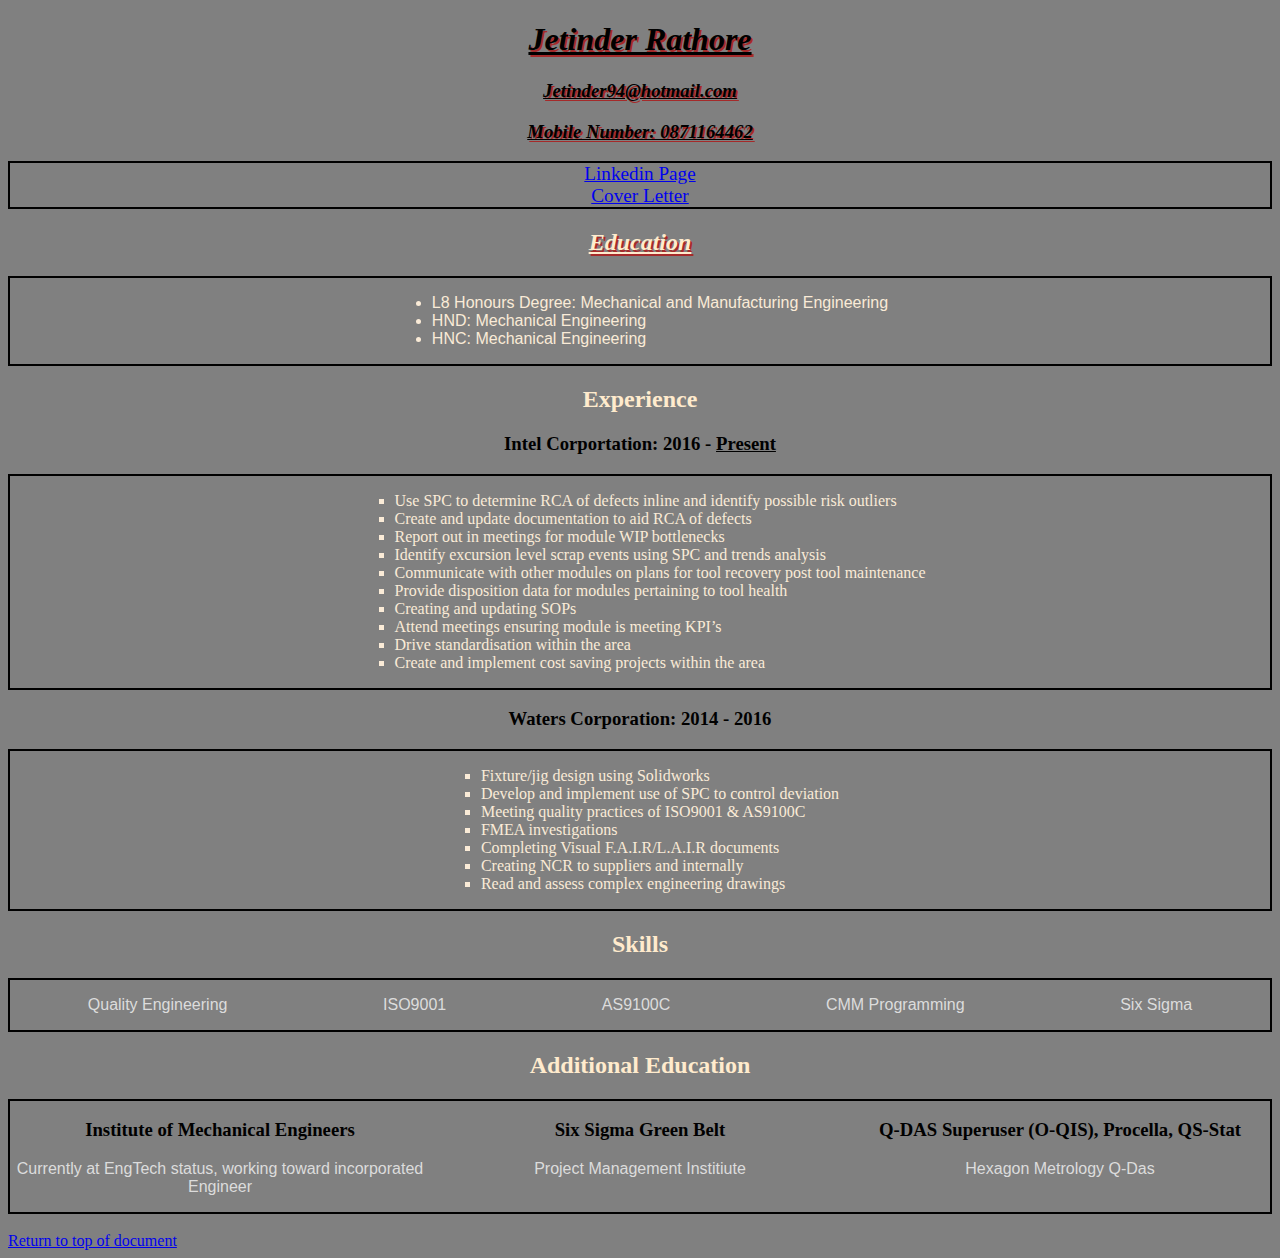
<file: index.html>
<!DOCTYPE html>
<html>
	<head>
		<title>My C.V</title>
		<link rel="stylesheet" href="Styles/myStyle.css">
	</head>
	<body>
			<h1 id="name" class="title">Jetinder Rathore</h1>
			<h3 class="title">Jetinder94@hotmail.com </h3>
			<h3 class="title">Mobile Number: 0871164462</h3>
			

				
		<div id="Linkedin">
			<a class= Link href="https://www.linkedin.com/in/jetinder-rathore-a271a3121/">Linkedin Page</a>
			<a class= Cover href="Cover Letter/CoverLetter.html">Cover Letter</a>
		</div>

			<h2 class="title">Education</h2>

			


		<div class="list">
			<ul>
				<li>L8 Honours Degree: Mechanical and Manufacturing Engineering</li>
				<li>HND: Mechanical Engineering</li>
				<li>HNC: Mechanical Engineering</li>
			</ul>
		</div>
			<h2 id="Exp">Experience</h2>
			<h3>Intel Corportation: 2016 - <span style="text-decoration-line: underline;">Present</span></h3> 
		
			<Div class="Skillsdiv">
			<ul type="square">
				<li>Use SPC to determine RCA of defects inline and identify possible risk outliers</li>	
				<li>Create and update documentation to aid RCA of defects </li>
				<li>Report out in meetings for module WIP bottlenecks</li>
				<li>Identify excursion level scrap events using SPC and trends analysis</li>
				<li>Communicate with other modules on plans for tool recovery post tool maintenance</li>
				<li>Provide disposition data for modules pertaining to tool health </li>
				<li>Creating and updating SOPs </li>
				<li>Attend meetings ensuring module is meeting KPI’s</li>
				<li>Drive standardisation within the area</li>
				<li>Create and implement cost saving projects within the area</li>
			</ul>
		</Div>

		<h3>Waters Corporation: 2014 - 2016</h3>

		<div class="WatersSkills">
				<ul type="square">
					<li>Fixture/jig design using Solidworks </li>
					<li>Develop and implement use of SPC to control deviation </li>
					<li>Meeting quality practices of ISO9001 & AS9100C</li>
					<li>FMEA investigations</li>
					<li>Completing Visual F.A.I.R/L.A.I.R documents </li>
					<li>Creating NCR to suppliers and internally </li>
					<li>Read and assess complex engineering drawings</li>
				</ul>
		</div>

			<h2>Skills</h2>

				<div class="container">
					<p class="Waters2">Quality Engineering</p>
					<p class="Waters2">ISO9001</p>
					<p class="Waters2">AS9100C</p>
					<p class="Waters2">CMM Programming</p>
					<p class="Waters2">Six Sigma</p>
				</div>

		
			<div class="Additional">
				<h2>Additional Education</h2>
			</div>
			<div class="container1">

			<div class="Mechanical">
				<h3>Institute of Mechanical Engineers</h3>
				<p> Currently at EngTech status, working toward incorporated Engineer</p>
			</div>
			<div class="Sigma">
				<h3>Six Sigma Green Belt</h3>
				<p>Project Management Institiute</p>
			</div>
			<div class="Super">
				<h3>Q-DAS Superuser (O-QIS), Procella, QS-Stat</h3>
				<p>Hexagon Metrology Q-Das</p>
			</div>

		</div>


		<br>
<a href="#name">Return to top of document</a>
	</body>	

</html>
</file>
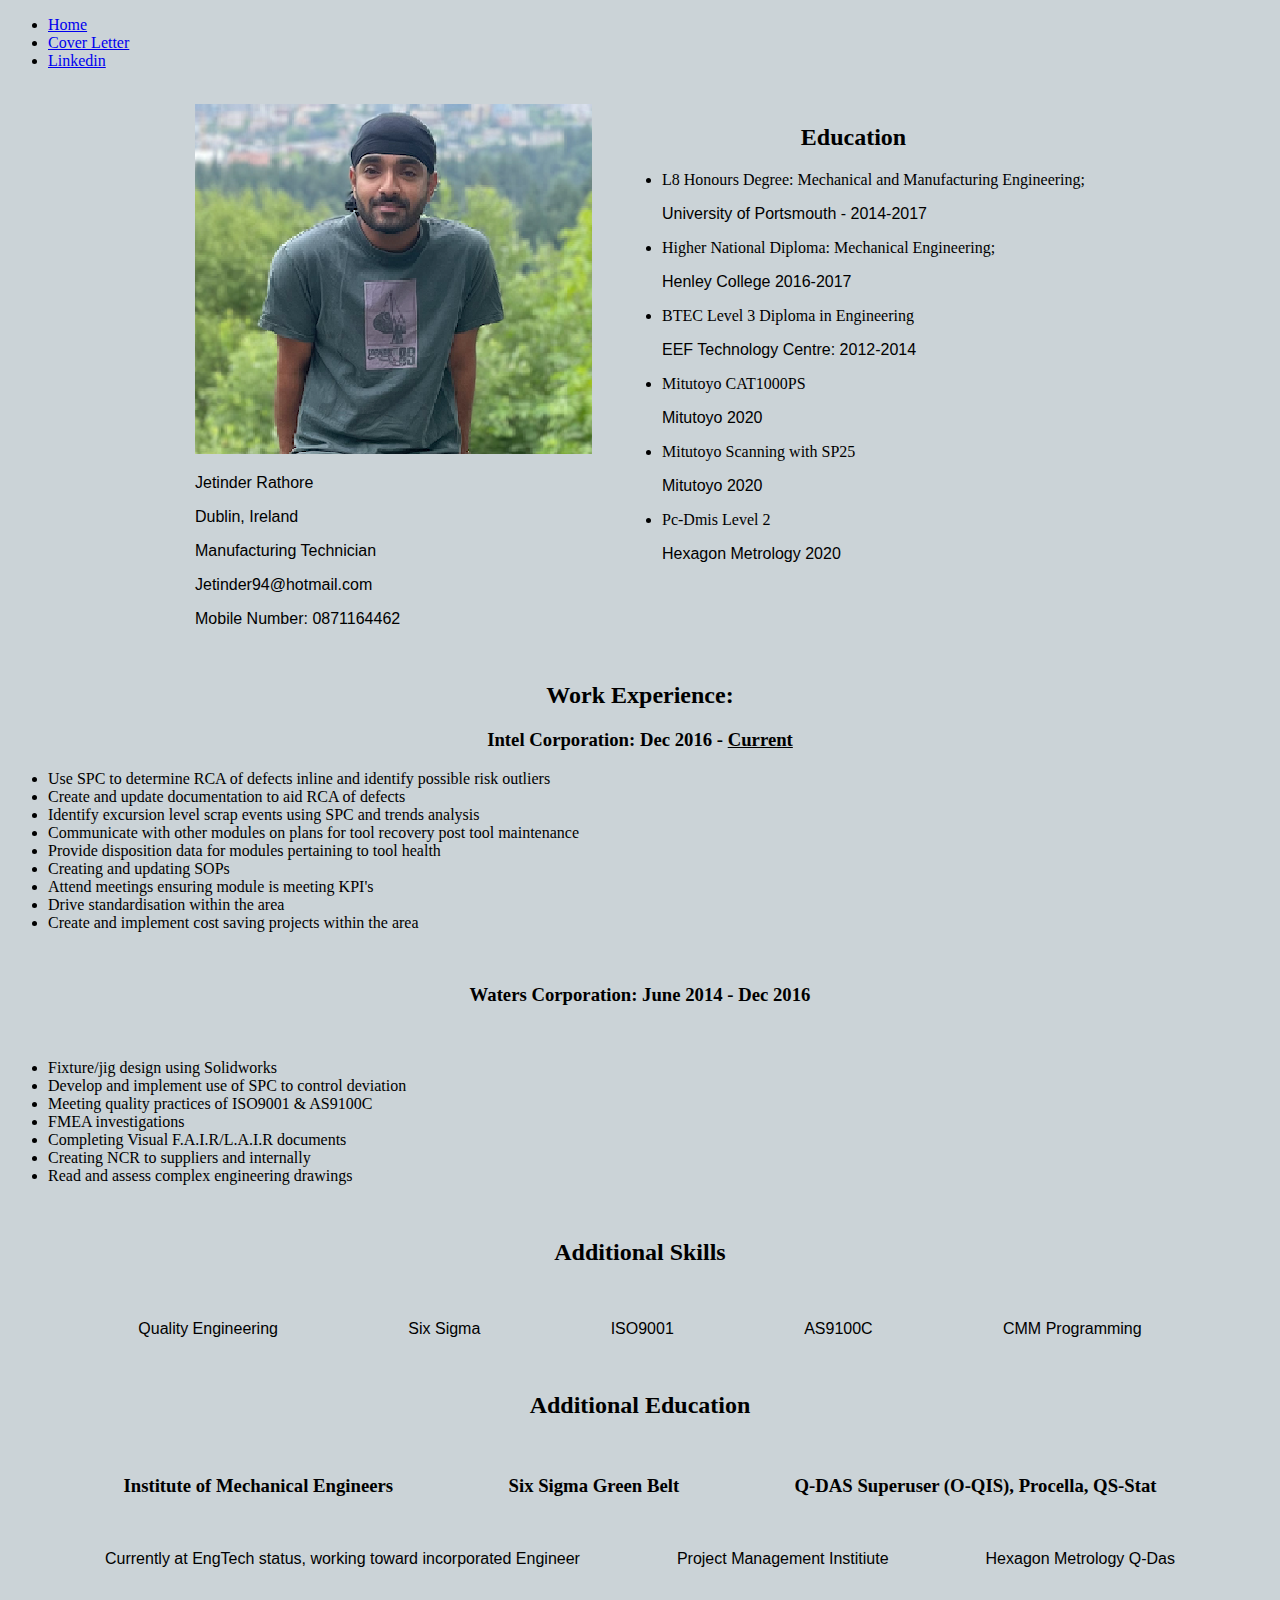
<file: Bootstrap/index.html>
<!DOCTYPE html>
<html>
	<head>
		<title>My C.V</title>
		<link href="https://cdn.jsdelivr.net/npm/bootstrap@5.3.2/dist/css/bootstrap.min.css" rel="stylesheet" integrity="sha384-T3c6CoIi6uLrA9TneNEoa7RxnatzjcDSCmG1MXxSR1GAsXEV/Dwwykc2MPK8M2HN" crossorigin="anonymous">
		<script src="https://cdn.jsdelivr.net/npm/bootstrap@5.3.2/dist/js/bootstrap.bundle.min.js" integrity="sha384-C6RzsynM9kWDrMNeT87bh95OGNyZPhcTNXj1NW7RuBCsyN/o0jlpcV8Qyq46cDfL" crossorigin="anonymous"></script>
		<link rel="stylesheet" href="../Bootstrap/Styles/myStyle.css">
	</head>
	<body>

		
<div class="container">


	<ul class="nav nav-pills">
		<li class="nav-item">
		  <a class="nav-link active" aria-current="page" href="../Bootstrap/index.html">Home</a>
		</li>
		<li class="nav-item">
		  <a class="nav-link" href="../Bootstrap/Cover Letter/CoverLetter.html">Cover Letter</a>
		</li>
		<li class="nav-item">
		  <a class="nav-link" href="https://www.linkedin.com/in/jetinder-rathore-a271a3121/">Linkedin</a>
		</li>
	  </ul>
	  <br>

	  
	  <div class="container text-center">
		<div class="row">
		  <div class="col-sm-3 col-lg-3">
			<div class="card" style="width: 15rem;">
				<img src="../Bootstrap/Images/Jetinder3.png" class="card-img-top" alt="Image of Jetinder">
				<div class="card-body">
				  <p class="card-text">Jetinder Rathore </p>
				  <p class="card-text">Dublin, Ireland</p>
				  <p class="card-text">Manufacturing Technician</p>
				  <p class="card-text">Jetinder94@hotmail.com</p>
				  <p class="card-text">Mobile Number: 0871164462</p>
				</div>
	  		</div>
		  </div>
		  <div class="col-sm-12 col-lg-10 col-xl-9">
			<div class="row">
			  <div class="col-8 col-sm-12 col-lg-10 col-xl-9">
				<h2>Education</h2>
				<ul class="list-group">
					<li class="list-group-item">L8 Honours Degree: Mechanical and Manufacturing Engineering; 
							<p>University of Portsmouth - 2014-2017</p>
					</li>
					<li class="list-group-item">Higher National Diploma: Mechanical Engineering;
						<p> Henley College 2016-2017</p>
					</li>
					<li class="list-group-item">BTEC Level 3 Diploma in Engineering
						<p> EEF Technology Centre: 2012-2014</p>
					</li>		
					<li class="list-group-item">Mitutoyo CAT1000PS
						<p>Mitutoyo 2020</p>
					</li>	
					

					<li class="list-group-item">Mitutoyo Scanning with SP25
					<p>Mitutoyo 2020</p>
				</li>
					<li class="list-group-item">Pc-Dmis Level 2
					<p>Hexagon Metrology 2020</p>	
				</li>	
				  </ul>	
			  </div>
			</div>
		  </div>
		</div>
	  </div>

  

<!-- Contact information-->	

			  <br>
			<h2 id="Exp"> Work Experience:</h2>

			<h3>Intel Corporation: Dec 2016 - <span style="text-decoration-line: underline;">Current</span></h3> 
		
			<ul class="list-group list-group-horizontal-xxl">
				<li class="list-group-item">Use SPC to determine RCA of defects inline and identify possible risk outliers</li>
				<li class="list-group-item">Create and update documentation to aid RCA of defects</li>
				<li class="list-group-item">Identify excursion level scrap events using SPC and trends analysis</li>
				<li class="list-group-item">Communicate with other modules on plans for tool recovery post tool maintenance</li>
				<li class="list-group-item">Provide disposition data for modules pertaining to tool health </li>
				<li class="list-group-item">Creating and updating SOPs </li>
				<li class="list-group-item">Attend meetings ensuring module is meeting KPI's</li>
				<li class="list-group-item">Drive standardisation within the area</li>
				<li class="list-group-item">Create and implement cost saving projects within the area</li>
			  </ul>
			
			  <br>
		<h3>Waters Corporation: June 2014 - Dec 2016</h3>
		<br>

		<ul class="list-group list-group-horizontal-xxl">
			<li class="list-group-item">Fixture/jig design using Solidworks </li>
			<li class="list-group-item">Develop and implement use of SPC to control deviation </li>
			<li class="list-group-item">Meeting quality practices of ISO9001 & AS9100C</li>
			<li class="list-group-item">FMEA investigations</li>
			<li class="list-group-item">Completing Visual F.A.I.R/L.A.I.R documents </li>
			<li class="list-group-item">Creating NCR to suppliers and internally </li>
			<li class="list-group-item">Read and assess complex engineering drawings</li>			
		  </ul>
		  <br>

		  
			<h2> Additional Skills</h2>
			<br>

		<div class="container text-center">
		  <div class="row">
				<div class="col">
					<p>Quality Engineering</p>
					</div>
				<div class="col">
					<p>Six Sigma</p>
					</div>
				<div class="col">
					<p>ISO9001</p>
					</div>
				<div class="col">
					<p>AS9100C</p>
					</div>
				<div class="col">
					<p>CMM Programming</p>
					</div>
		  </div>
		</div>
		<br>

			
		
			<div class="Additional">
				<h2>Additional Education</h2>
				<br>
				
		</div>

		<div class="container text-center">
				<div class="row">
					<div class="col-lg-3 col-sm-3 show">
						<h3>Institute of Mechanical Engineers</h3>
						</div>
					<div class="col-lg-3 col-sm-3 show">
						<h3>Six Sigma Green Belt</h3>
						</div>
					<div class="col-lg-6 col-sm-6 show">
						<h3>Q-DAS Superuser (O-QIS), Procella, QS-Stat</h3>
						</div>
			  </div>
		</div>
			  <br>

			  <div class="container text-center">
			  <div class="row">
				<div class="col-lg-3 col-sm-3 show">
					<p> Currently at EngTech status, working toward incorporated Engineer</p>
					</div>
				<div class="col-lg-3 col-sm-3 show">
					<p>Project Management Institiute</p>
					</div>
				<div class="col-lg-6 col-sm-6 show">
				<p>Hexagon Metrology Q-Das</p>
					</div>
		  </div>
		</div>

		<br>

		<div class="container-fluid">
		<a href="#name">Return to top of document</a>
		  </div>


	</body>	

</html>
</file>
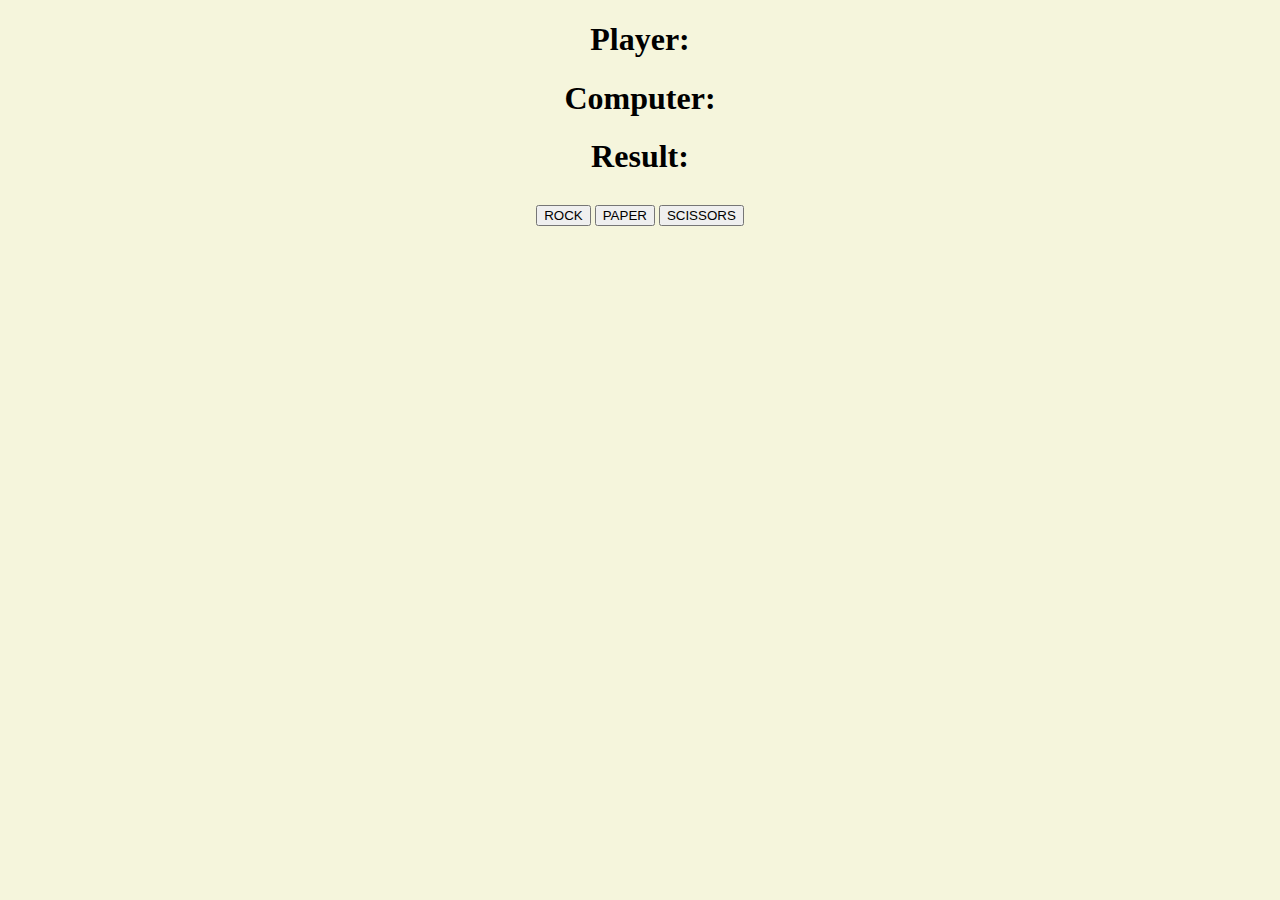
<file: RPS/index.html>
<!DOCTYPE html>
<html>
	<head>
		<title>Rock Paper Scissors</title>
		<link rel="stylesheet" href="./Style/myStyle.css">
	</head>
	<body>
		
		<div id="Game">

			<h1 class="User" id="UserName">Player: </h1>
			<h1 class="User" id="UserChoice">Computer: </h1>
			<h1 class="User" id="CompChoice">Result: </h1>

			<div class="Button1">
			<button class="RPS"> ROCK</button>
			<button class="RPS"> PAPER</button>
			<button class="RPS"> SCISSORS</button>
			</div>


		</div>

		<script src="./Javascript/Script.js" ></script>


	</body>	

</html>
</file>
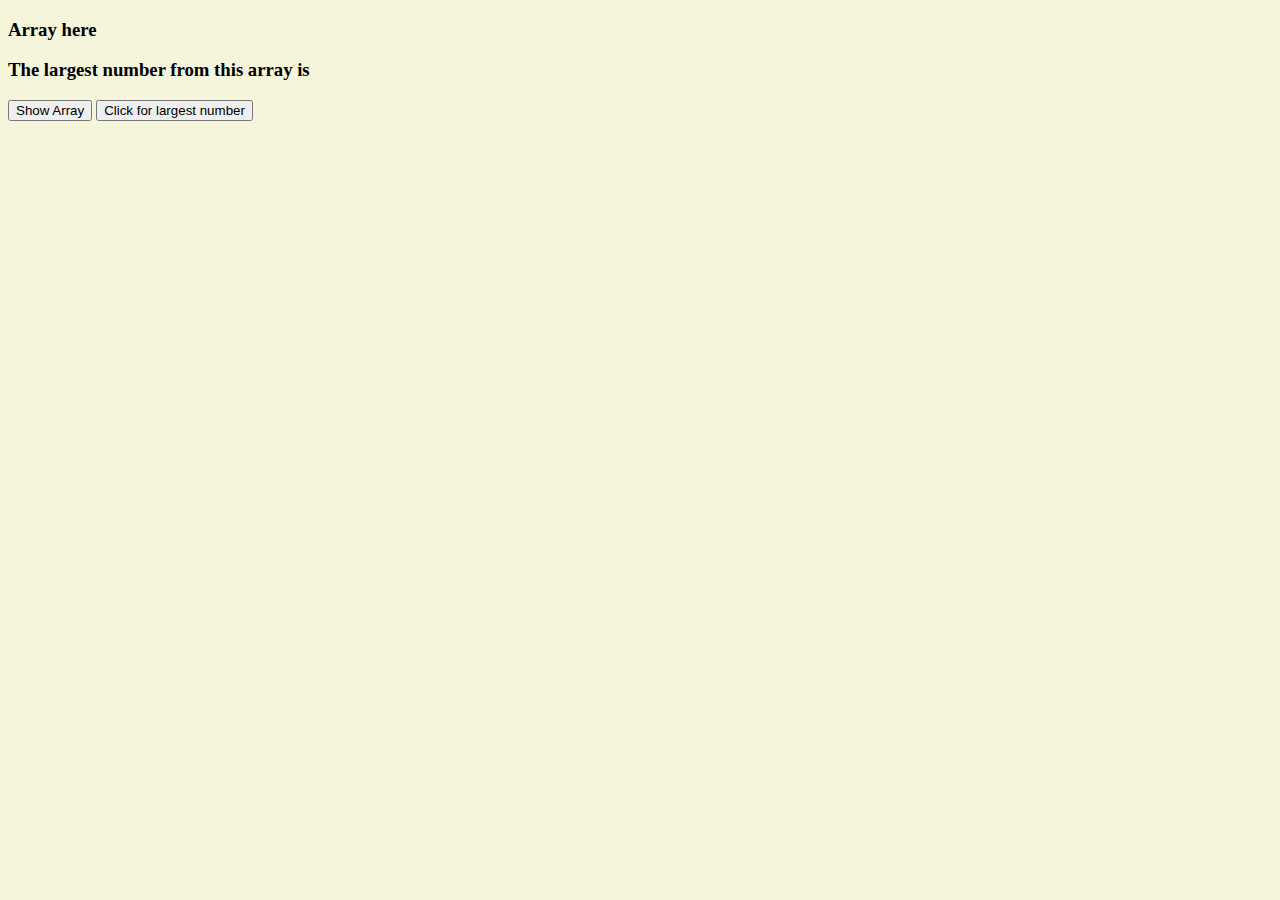
<file: Week 10 Lab/index.html>
<!DOCTYPE html>
<html>
	<head>
		<title>Week 10 Q4</title>
		<link rel="stylesheet" href="./Style/myStyle.css">
	</head>
	<body>

	<div class="Numbers">
		<h3 id="Array">Array here</h3>
	</div>	
<div>

	<h3 id="Largest">The largest number from this array is</h3>
</div>
<button id="Output" onclick="ListArray()" >Show Array</button>
		<button id="Click" onclick="LargestNumber()">Click for largest number</button>
	



		<script src="./Script/Script.js"></script>


	</body>	

</html>
</file>
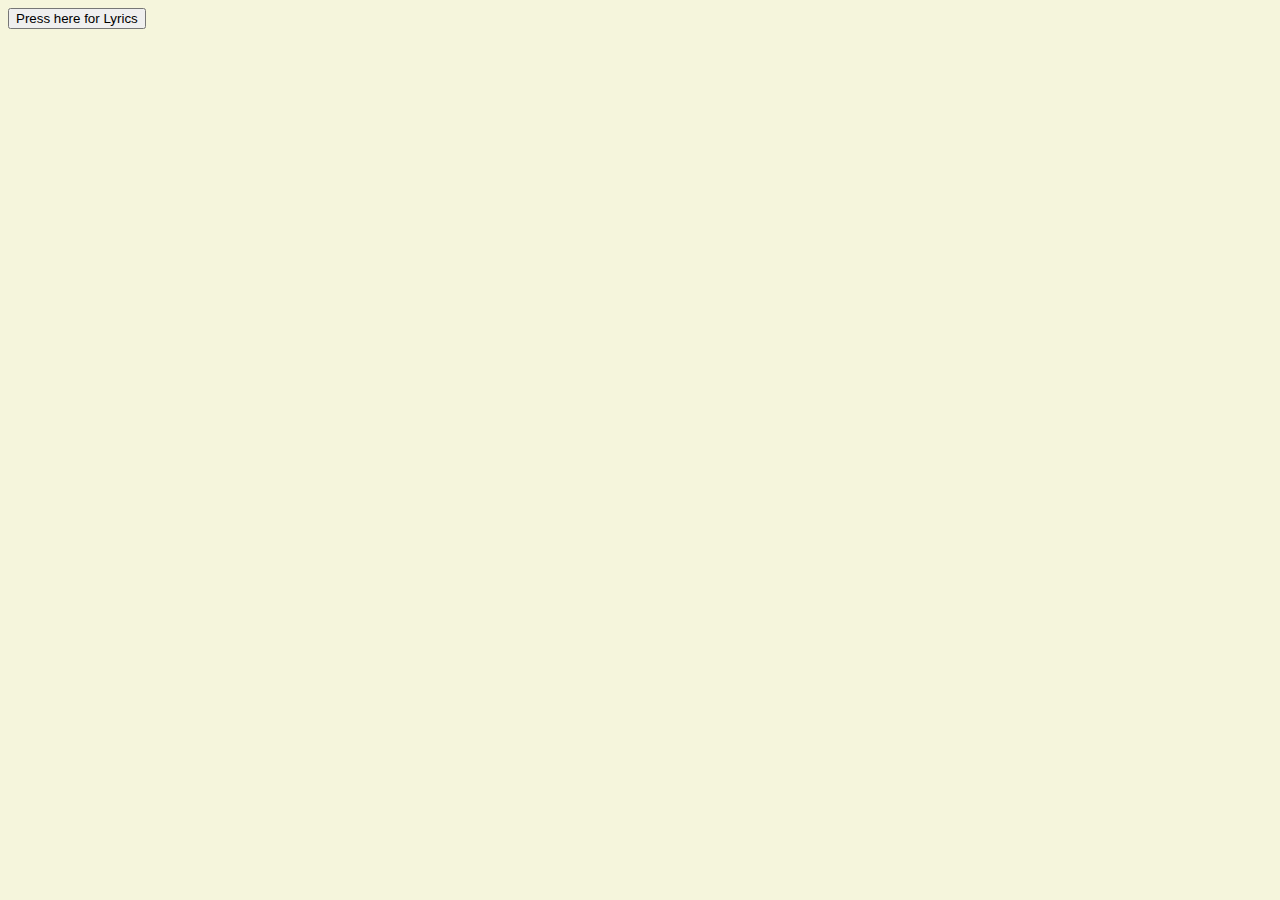
<file: Week 9 Lab Submission/Bottles of Beer/index.html>
<!DOCTYPE html>
<html>
	<head>
		<title>Rock Paper Scissors</title>
		<link rel="stylesheet" href="./Style/myStyle.css">
	</head>
	<body>
		
	<button id ="Btn"> Press here for Lyrics</button>

<p id="para"></p>


		<script src="./Script/Script.js"></script>


	</body>	

</html>
</file>
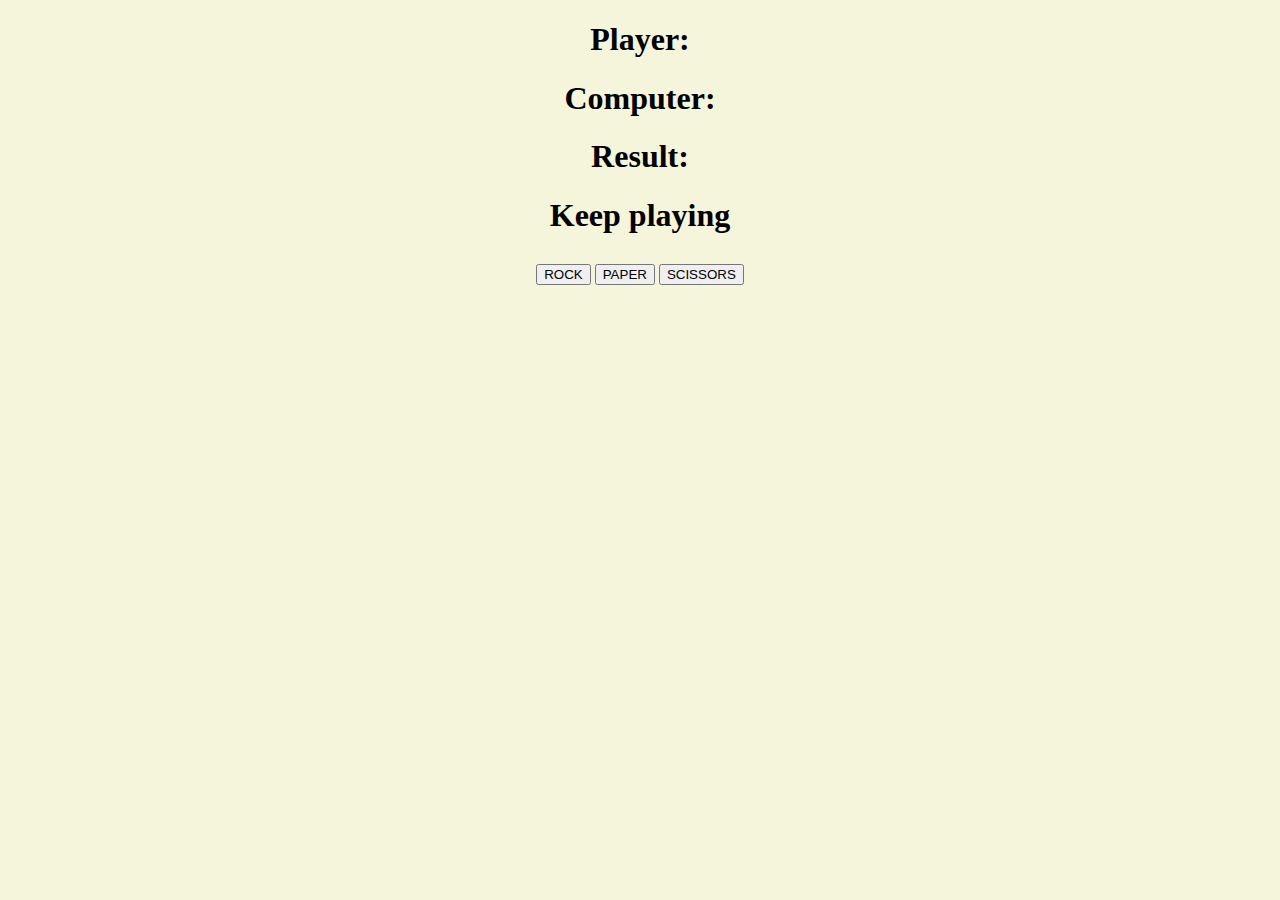
<file: Week 9 Lab Submission/RPS For Loop/index.html>
<!DOCTYPE html>
<html>
	<head>
		<title>Rock Paper Scissors</title>
		<link rel="stylesheet" href="./Style/myStyle.css">
	</head>
	<body>
		
		<div id="Game">

			<h1 class="User" id="UserName">Player: </h1>
			<h1 class="User" id="UserChoice">Computer: </h1>
			<h1 class="User" id="CompChoice">Result: </h1>
			<h1 class="User" id="GameNum">Game Number: </h1>

			<div class="Button1">
			<button class="RPS"> ROCK</button>
			<button class="RPS"> PAPER</button>
			<button class="RPS"> SCISSORS</button>
			</div>

		</div>

		<script src="./Javascript/Script.js" ></script>


	</body>	

</html>
</file>
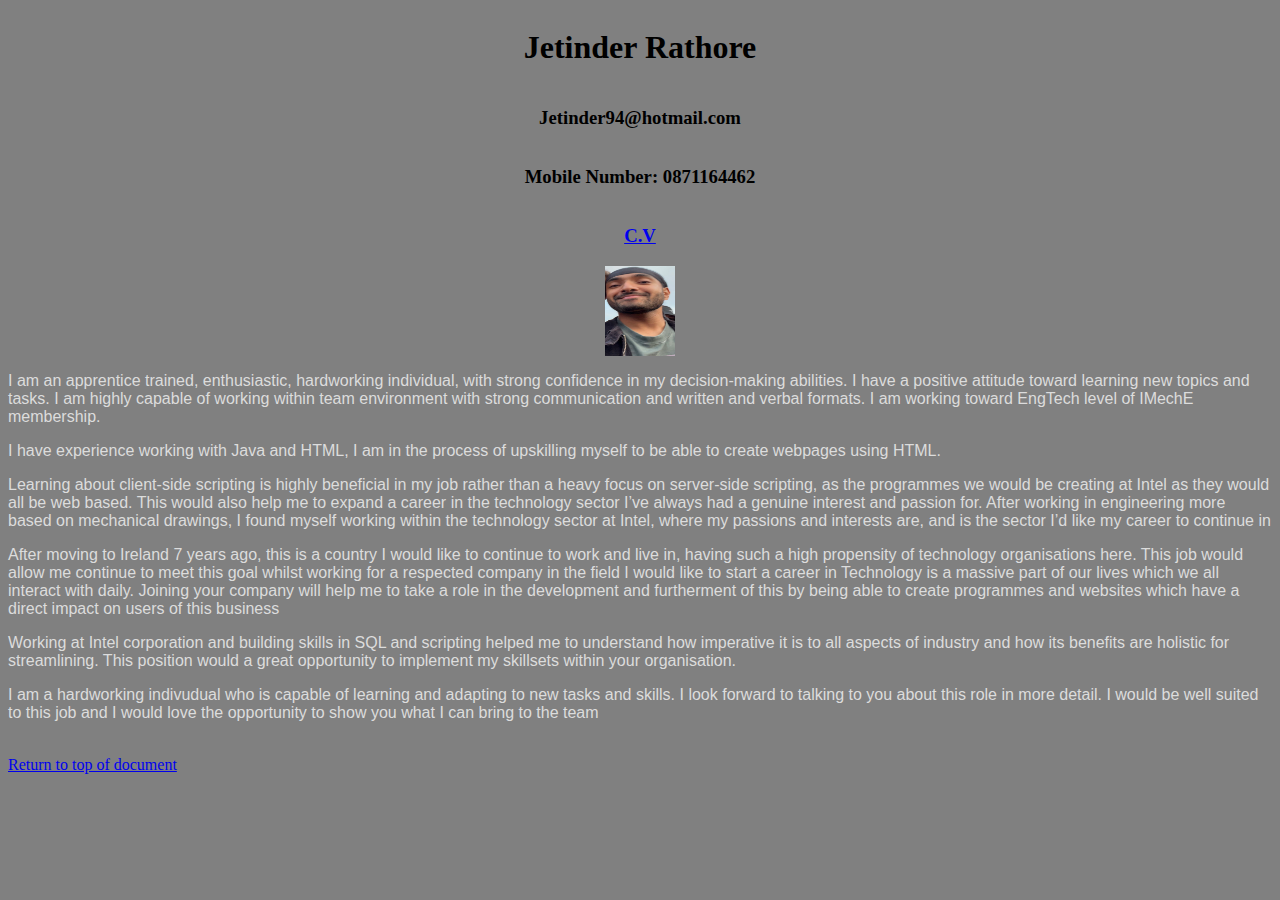
<file: Bootstrap/CoverLetter.html>
<!DOCTYPE html>
<html>
	<head>
		<title>Cover Letter</title>
		<link rel="stylesheet" href="../Styles/myStyle.css">
	</head>
	<body>

		<div class="InfoContainer">
			<h1 class="Jet">Jetinder Rathore</h1>
			<h3 class="email">Jetinder94@hotmail.com </h3>
			<h3 class="Number">Mobile Number: 0871164462</h3>
			<h3><a href="../index.html">C.V</a></h3>
		</div>
		

		<div class="Images">
			<img class="Jet1" src="../Images/Jetinder.jpeg" alt="Image of Jetinder"/>
		</div>
		
		
			<p> 
				I am an apprentice trained, enthusiastic, hardworking individual, with strong confidence in my decision-making abilities. 
				I have a positive attitude toward learning new topics and tasks. I am highly capable of working within team environment with strong communication and written and verbal formats. 
				I am working toward EngTech level of IMechE membership.
			</p>

			<p>
				I have experience working with Java and HTML, I am in the process of upskilling myself to be able to create webpages using HTML. 

			</p>

			<p>
				Learning about client-side scripting is highly beneficial in my job rather than a heavy focus on server-side scripting, as the programmes we would be creating at Intel as they would all be web based. 
				This would also help me to expand a career in the technology sector I’ve always had a genuine interest and passion for. After working in engineering more based on mechanical drawings, 
				I found myself working within the technology sector at Intel, where my passions and interests are, and is the sector I’d like my career to continue in  

			</p>

			<p> After moving to Ireland 7 years ago, this is a country I would like to continue to work and live in, having such a high propensity of technology organisations here. 
				This job would allow me continue to meet this goal whilst working for a respected company in the field I would like to start a career in
				Technology is a massive part of our lives which we all interact with daily. Joining your company will help me to take a role in the development and furtherment of this by being able to create programmes and websites which have a direct impact on users of this business 
	
			</p>

			<p>
				Working at Intel corporation and building skills in SQL and scripting helped me to understand how imperative it is to all aspects of industry and how its benefits are holistic for streamlining. 
				This position would a great opportunity to implement my skillsets within your organisation.

			</p>

			<p>
				I am a hardworking indivudual who is capable of learning and adapting to new tasks and skills.
				I look forward to talking to you about this role in more detail. 
				I would be well suited to this job and I would love the opportunity to show you what I can bring to the team


			</p>
			
		<br>
<a href="#name">Return to top of document</a>
	</body>	

</html>
</file>
<file: Styles/myStyle.css>
p{
	color:gainsboro;
	font-family:Arial, Helvetica, sans-serif, 'Times New Roman', Times, serif;	
}
body{
	background:gray;
}

.title{
	text-shadow:2px 2px brown;
	font-style: italic;
	text-decoration-line: underline;

}

h3{

	text-align: center;
}

h1{
	color: black;
	text-align: center;
}
h2 {
color: blanchedalmond;
font-weight: bold;
text-align: center;

}

.Skillsdiv{
	color: antiquewhite;
	display: flex;
	border: 2px solid black;
	align-items: center;
	justify-content: center;
	flex-direction: column;

	}

.list{
	color:antiquewhite;
	font-family: Arial, Helvetica, sans-serif;
	border: 2px solid black;
	display: flex;
	align-items: center;
	justify-content: center;
	flex-direction: column;
	
}

.WatersSkills {
	color:antiquewhite;
	border: 2px solid black;
	display: flex;
	align-items: center;
	justify-content: center;
	flex-direction: column;	
}


#Exp{
font-weight: bolder;
}

@media(min-width:1200px) {

.container1 {

border: 2px solid black;
display:flex;

	}

.container{

	border: 2px solid black;
	display: flex;
	justify-content: space-around;
	
	}
}
	.Waters2 {

		text-align: center;
		justify-content: flex-end;
	}

.Additional{
text-align: center;
}

.Mechanical {
	flex: 1;
	order: 1;
	text-align: center;
}

.Sigma {
	flex: 1;
	order: 2;
	text-align: center;
}

.Super {
	flex: 1;
	order: 3;
	text-align: center;
	}

.Images {
display: flex;
justify-content: center;
	}

.Jet1 {
height: 90px;
width: 70px;
}

#Linkedin {
display: flex;
justify-content:space-around;
border: 2px solid black;
font-size:larger;
flex-direction: column;

}

.Cover {
flex:1;
text-align: center;
}

.Link {
flex:2;
text-align: center;
	}

.InfoContainer{
display: flex;
flex-direction: column;

}
</file>
<file: Bootstrap/Styles/myStyle.css>
p{
	color:black;
	font-family:Arial, Helvetica, sans-serif, 'Times New Roman', Times, serif;	
}
body{
	background:rgb(203, 211, 215);
}

.title{
	text-shadow:2px 2px brown;
	font-style: italic;
	text-decoration-line: underline;

}

h3{

	text-align: center;
}

h1{
	color: black;
	text-align: center;
}
h2 {
color: black;
text-align: center;

}

.Skillsdiv{
	color: antiquewhite;
	display: flex;
	border: 2px solid black;
	align-items: center;
	justify-content: center;
	flex-direction: column;

	}

.list{
	color:antiquewhite;
	font-family: Arial, Helvetica, sans-serif;
	border: 2px solid black;
	display: flex;
	align-items: center;
	justify-content: center;
	flex-direction: column;
	
}

.WatersSkills {
	color:antiquewhite;
	border: 2px solid black;
	display: flex;
	align-items: center;
	justify-content: center;
	flex-direction: column;	
}


#Exp{
font-weight: bolder;
}

@media(min-width:1200px) {

.container1 {

border: 2px solid black;
display:flex;

	}

.container2{

	border: 2px solid black;
	display: flex;
	justify-content: space-around;
	
	}
}
	.Waters2 {

		text-align: center;
		
	}

.Additional{
text-align: center;
}

.Mechanical {
	flex: 1;
	order: 1;
	text-align: center;
}

.Sigma {
	flex: 1;
	order: 2;
	text-align: center;
}

.Super {
	flex: 1;
	order: 3;
	text-align: center;
	}

.Images {
display: flex;
justify-content: center;
	}

.Jet1 {
height: 90px;
width: 70px;
}

#Linkedin {
display: flex;
justify-content:space-around;
border: 2px solid black;
font-size:larger;
flex-direction: column;

}

.Cover {
flex:1;
text-align: center;
}

.Link {
flex:2;
text-align: center;
	}

.InfoContainer{
display: flex;
flex-direction: column;

}

.row {
display: flex;
justify-content: space-evenly;

}
</file>
<file: RPS/Style/myStyle.css>
p{
	color:gainsboro;
	font-family:Arial, Helvetica, sans-serif, 'Times New Roman', Times, serif;	
}
body{
	background: beige;
}


h1{
	color: black;
	text-align: center;
}

.Button1{
	margin-top: 30px;
	margin-bottom: 10px;
	text-align: center;
}
</file>
<file: Week 10 Lab/Style/myStyle.css>
p{
	color:gainsboro;
	font-family:Arial, Helvetica, sans-serif, 'Times New Roman', Times, serif;	
}
body{
	background: beige;
}


h1{
	color: black;
	text-align: center;
}

.Button1{
	margin-top: 30px;
	margin-bottom: 10px;
	text-align: center;
}
</file>
<file: Week 9 Lab Submission/Bottles of Beer/Style/myStyle.css>
p{
	color:gainsboro;
	font-family:Arial, Helvetica, sans-serif, 'Times New Roman', Times, serif;	
}
body{
	background: beige;
}


h1{
	color: black;
	text-align: center;
}

.Button1{
	margin-top: 30px;
	margin-bottom: 10px;
	text-align: center;
}
</file>
<file: Week 9 Lab Submission/RPS For Loop/Style/myStyle.css>
p{
	color:gainsboro;
	font-family:Arial, Helvetica, sans-serif, 'Times New Roman', Times, serif;	
}
body{
	background: beige;
}


h1{
	color: black;
	text-align: center;
}

.Button1{
	margin-top: 30px;
	margin-bottom: 10px;
	text-align: center;
}
</file>
